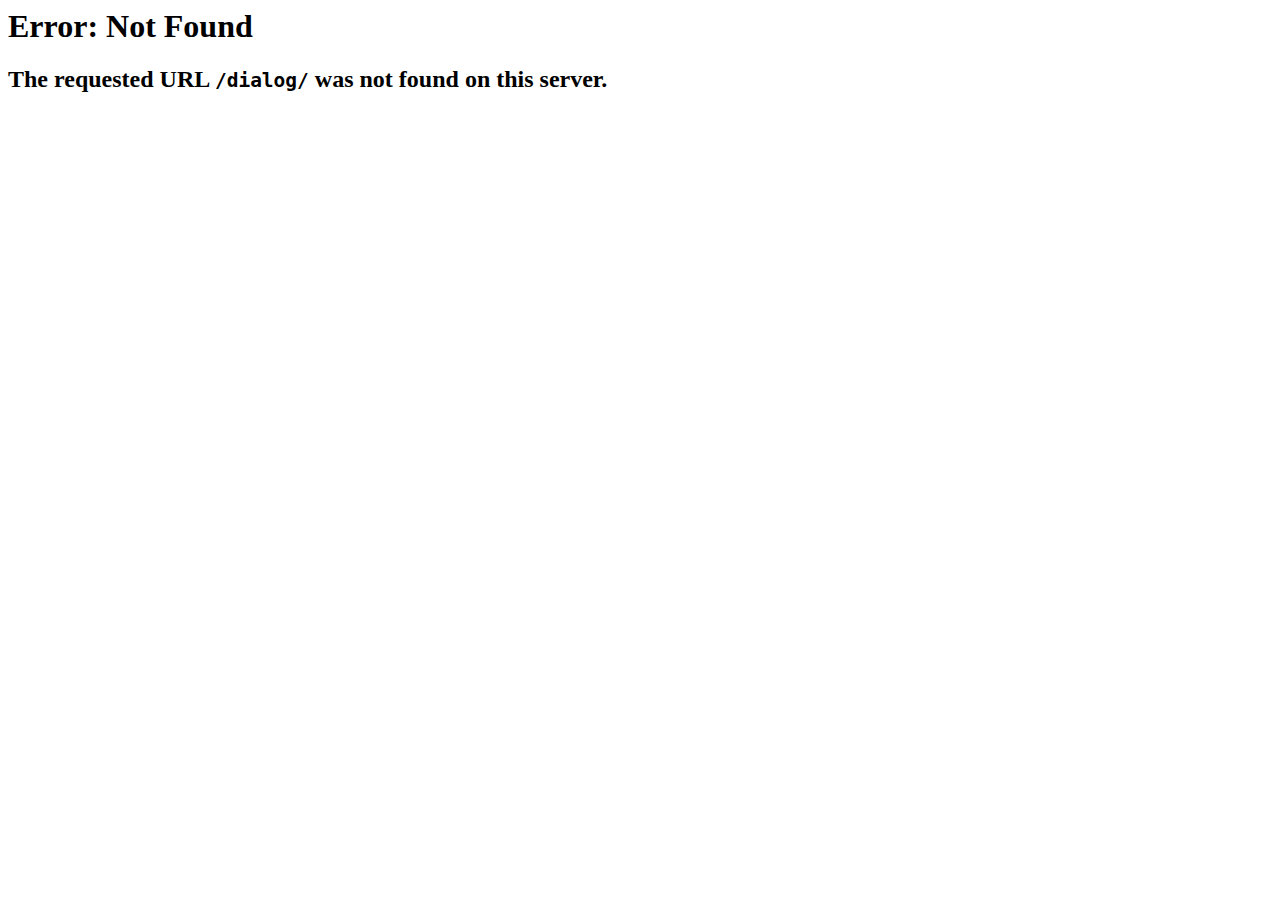
<file: dialog/index.html>
<html><head>
<meta http-equiv="content-type" content="text/html;charset=utf-8">
<title>404 Not Found</title>
</head>
<body text=#000000 bgcolor=#ffffff>
<h1>Error: Not Found</h1>
<h2>The requested URL <code>/dialog/</code> was not found on this server.</h2>
<h2></h2>
</body></html>
</file>
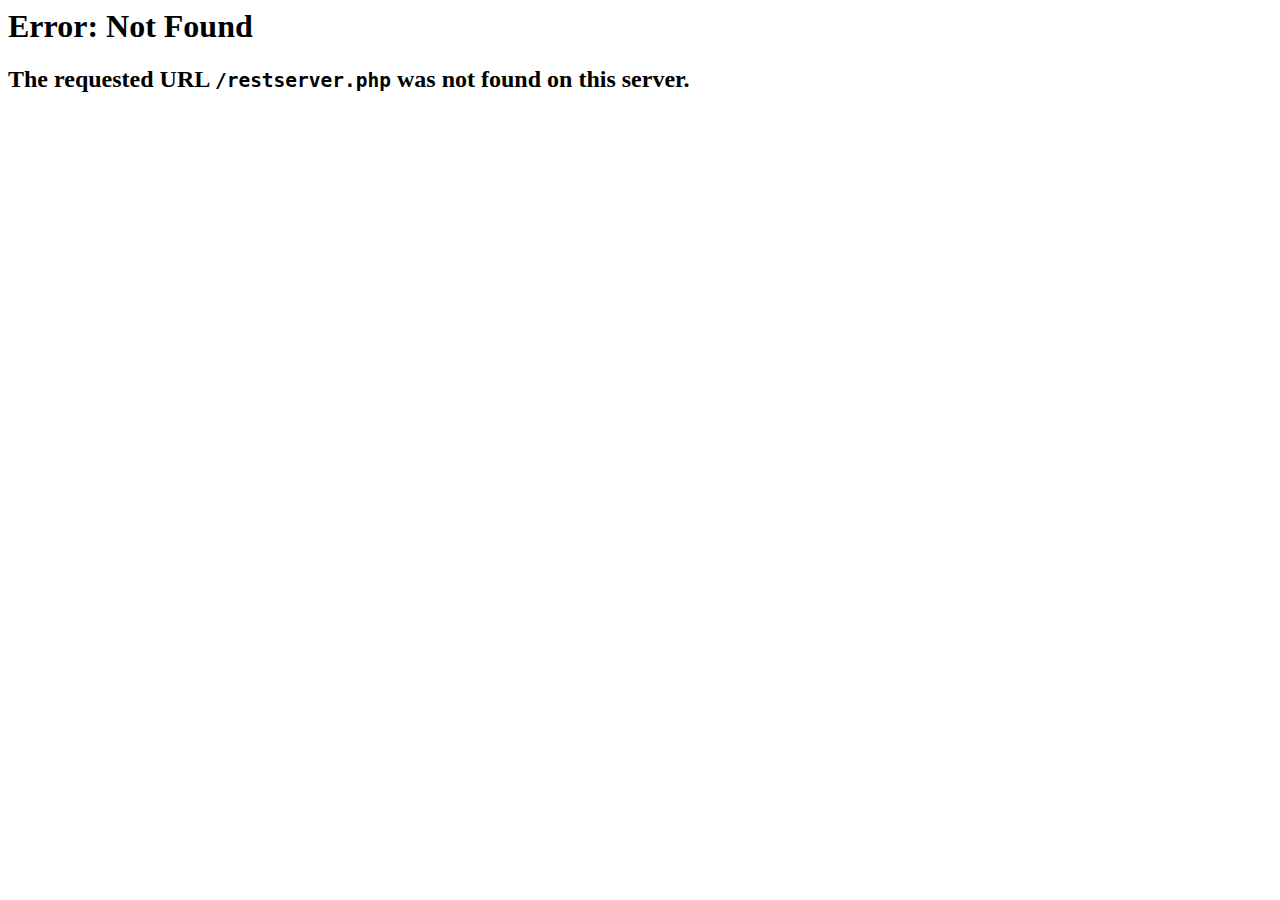
<file: restserver.html>
<html><head>
<meta http-equiv="content-type" content="text/html;charset=utf-8">
<title>404 Not Found</title>
</head>
<body text=#000000 bgcolor=#ffffff>
<h1>Error: Not Found</h1>
<h2>The requested URL <code>/restserver.php</code> was not found on this server.</h2>
<h2></h2>
</body></html>
</file>
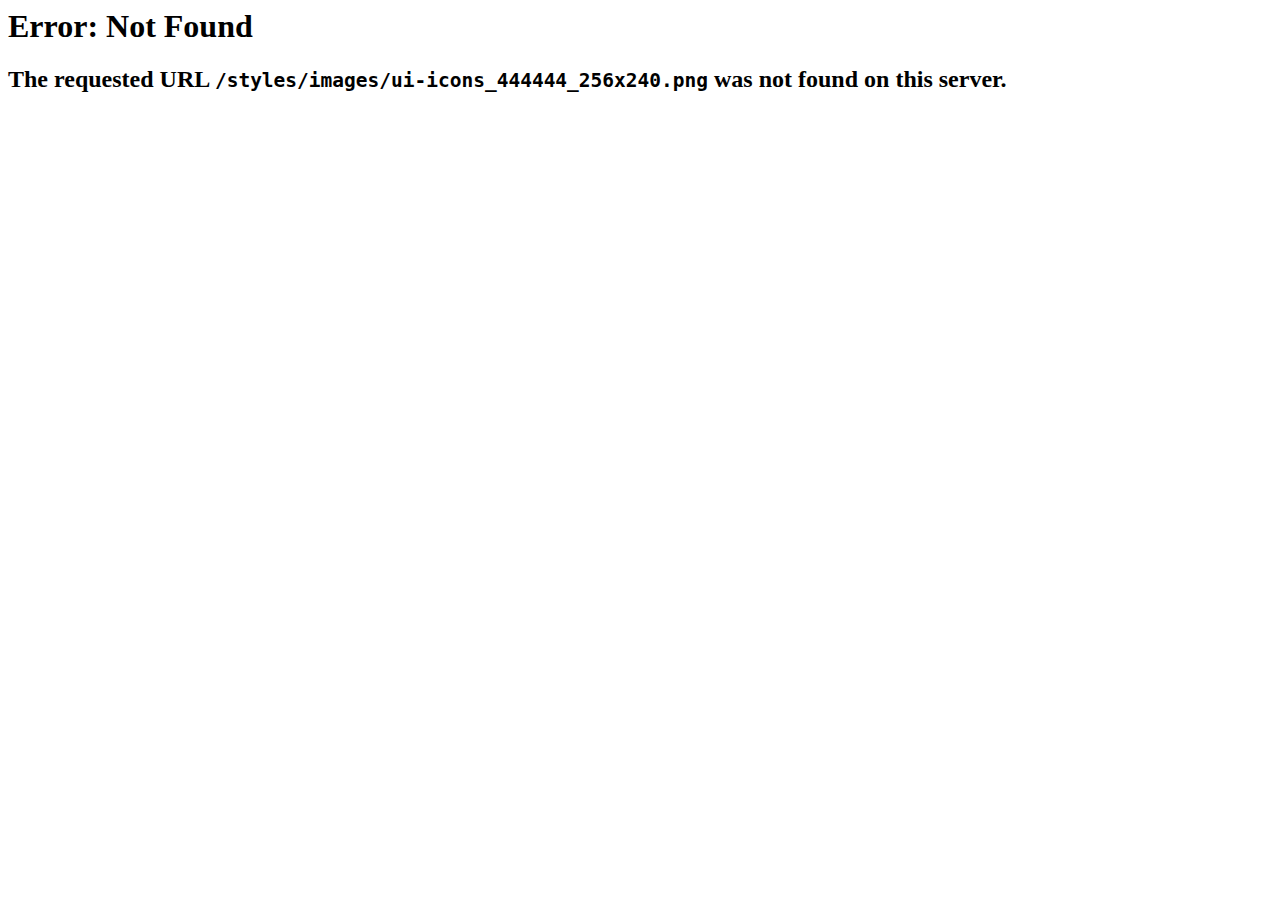
<file: styles/images/ui-icons_444444_256x240.html>
<html><head>
<meta http-equiv="content-type" content="text/html;charset=utf-8">
<title>404 Not Found</title>
</head>
<body text=#000000 bgcolor=#ffffff>
<h1>Error: Not Found</h1>
<h2>The requested URL <code>/styles/images/ui-icons_444444_256x240.png</code> was not found on this server.</h2>
<h2></h2>
</body></html>
</file>
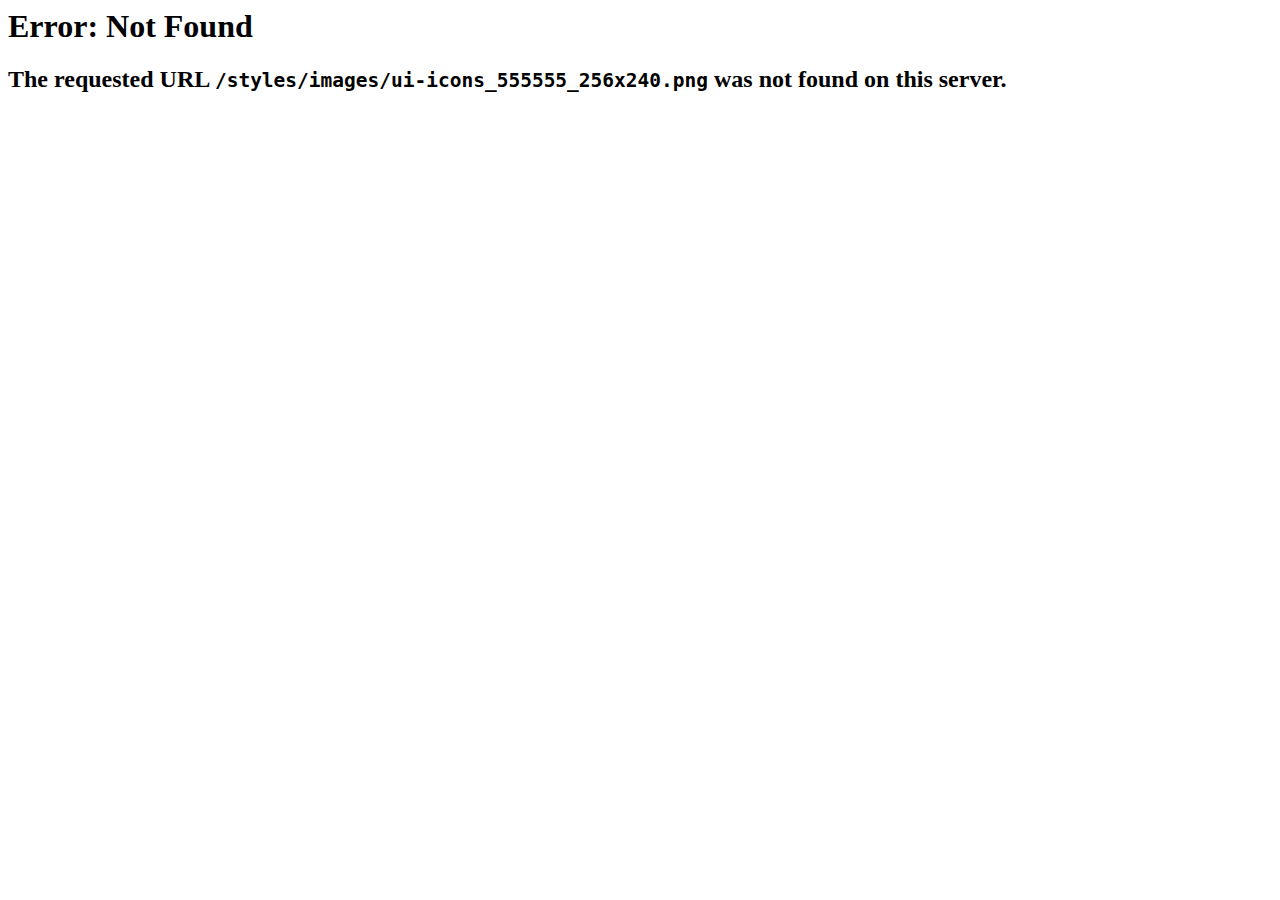
<file: styles/images/ui-icons_555555_256x240.html>
<html><head>
<meta http-equiv="content-type" content="text/html;charset=utf-8">
<title>404 Not Found</title>
</head>
<body text=#000000 bgcolor=#ffffff>
<h1>Error: Not Found</h1>
<h2>The requested URL <code>/styles/images/ui-icons_555555_256x240.png</code> was not found on this server.</h2>
<h2></h2>
</body></html>
</file>
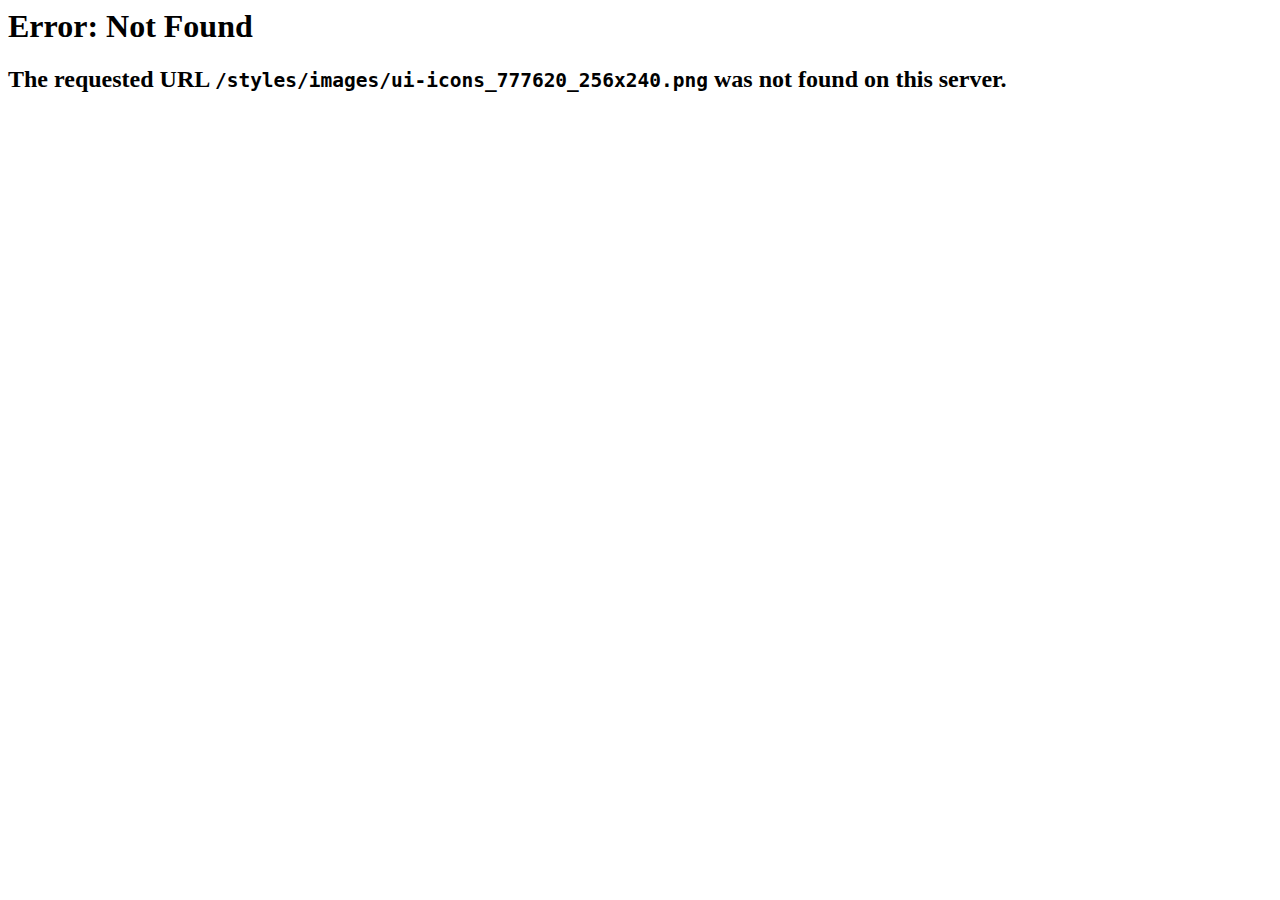
<file: styles/images/ui-icons_777620_256x240.html>
<html><head>
<meta http-equiv="content-type" content="text/html;charset=utf-8">
<title>404 Not Found</title>
</head>
<body text=#000000 bgcolor=#ffffff>
<h1>Error: Not Found</h1>
<h2>The requested URL <code>/styles/images/ui-icons_777620_256x240.png</code> was not found on this server.</h2>
<h2></h2>
</body></html>
</file>
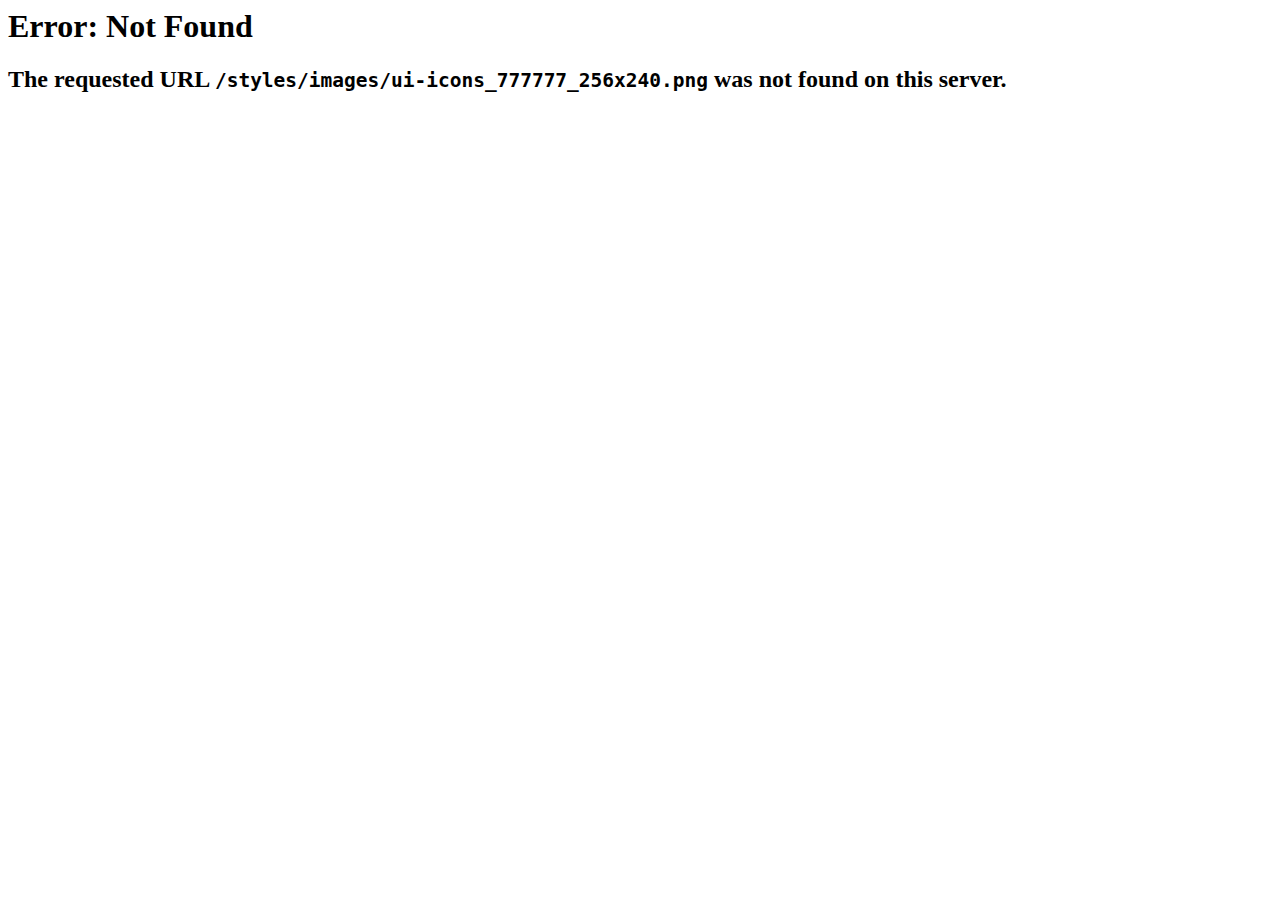
<file: styles/images/ui-icons_777777_256x240.html>
<html><head>
<meta http-equiv="content-type" content="text/html;charset=utf-8">
<title>404 Not Found</title>
</head>
<body text=#000000 bgcolor=#ffffff>
<h1>Error: Not Found</h1>
<h2>The requested URL <code>/styles/images/ui-icons_777777_256x240.png</code> was not found on this server.</h2>
<h2></h2>
</body></html>
</file>
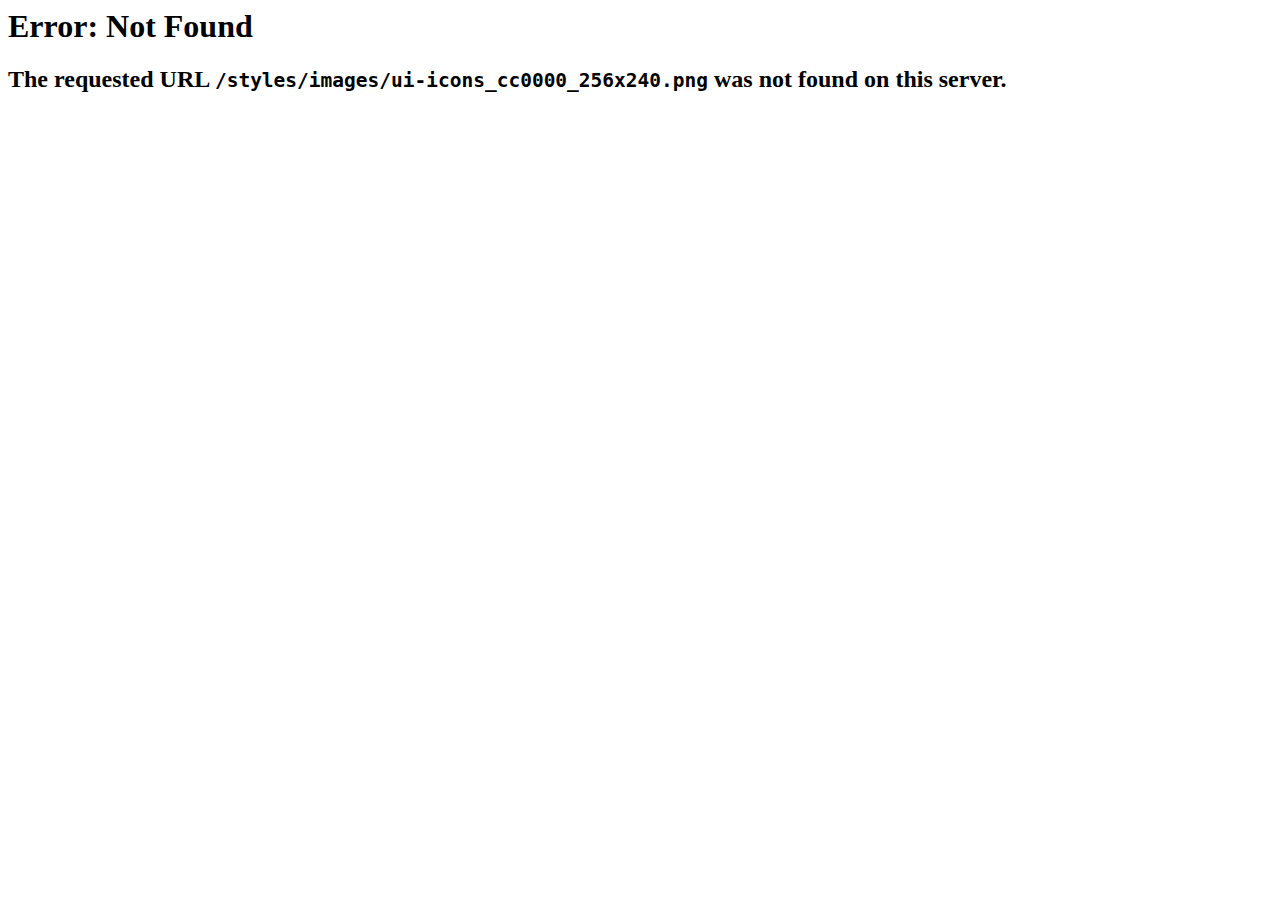
<file: styles/images/ui-icons_cc0000_256x240.html>
<html><head>
<meta http-equiv="content-type" content="text/html;charset=utf-8">
<title>404 Not Found</title>
</head>
<body text=#000000 bgcolor=#ffffff>
<h1>Error: Not Found</h1>
<h2>The requested URL <code>/styles/images/ui-icons_cc0000_256x240.png</code> was not found on this server.</h2>
<h2></h2>
</body></html>
</file>
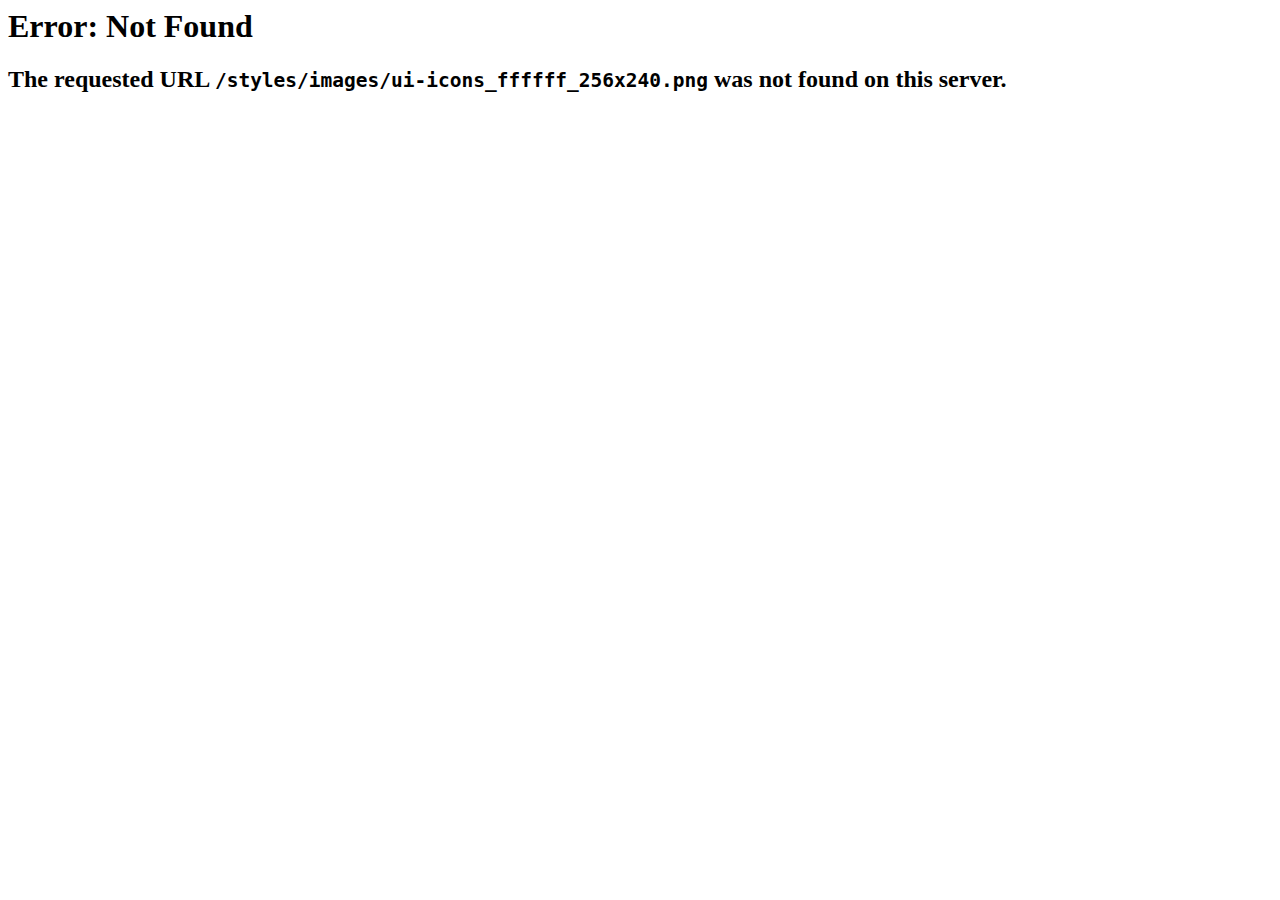
<file: styles/images/ui-icons_ffffff_256x240.html>
<html><head>
<meta http-equiv="content-type" content="text/html;charset=utf-8">
<title>404 Not Found</title>
</head>
<body text=#000000 bgcolor=#ffffff>
<h1>Error: Not Found</h1>
<h2>The requested URL <code>/styles/images/ui-icons_ffffff_256x240.png</code> was not found on this server.</h2>
<h2></h2>
</body></html>
</file>
